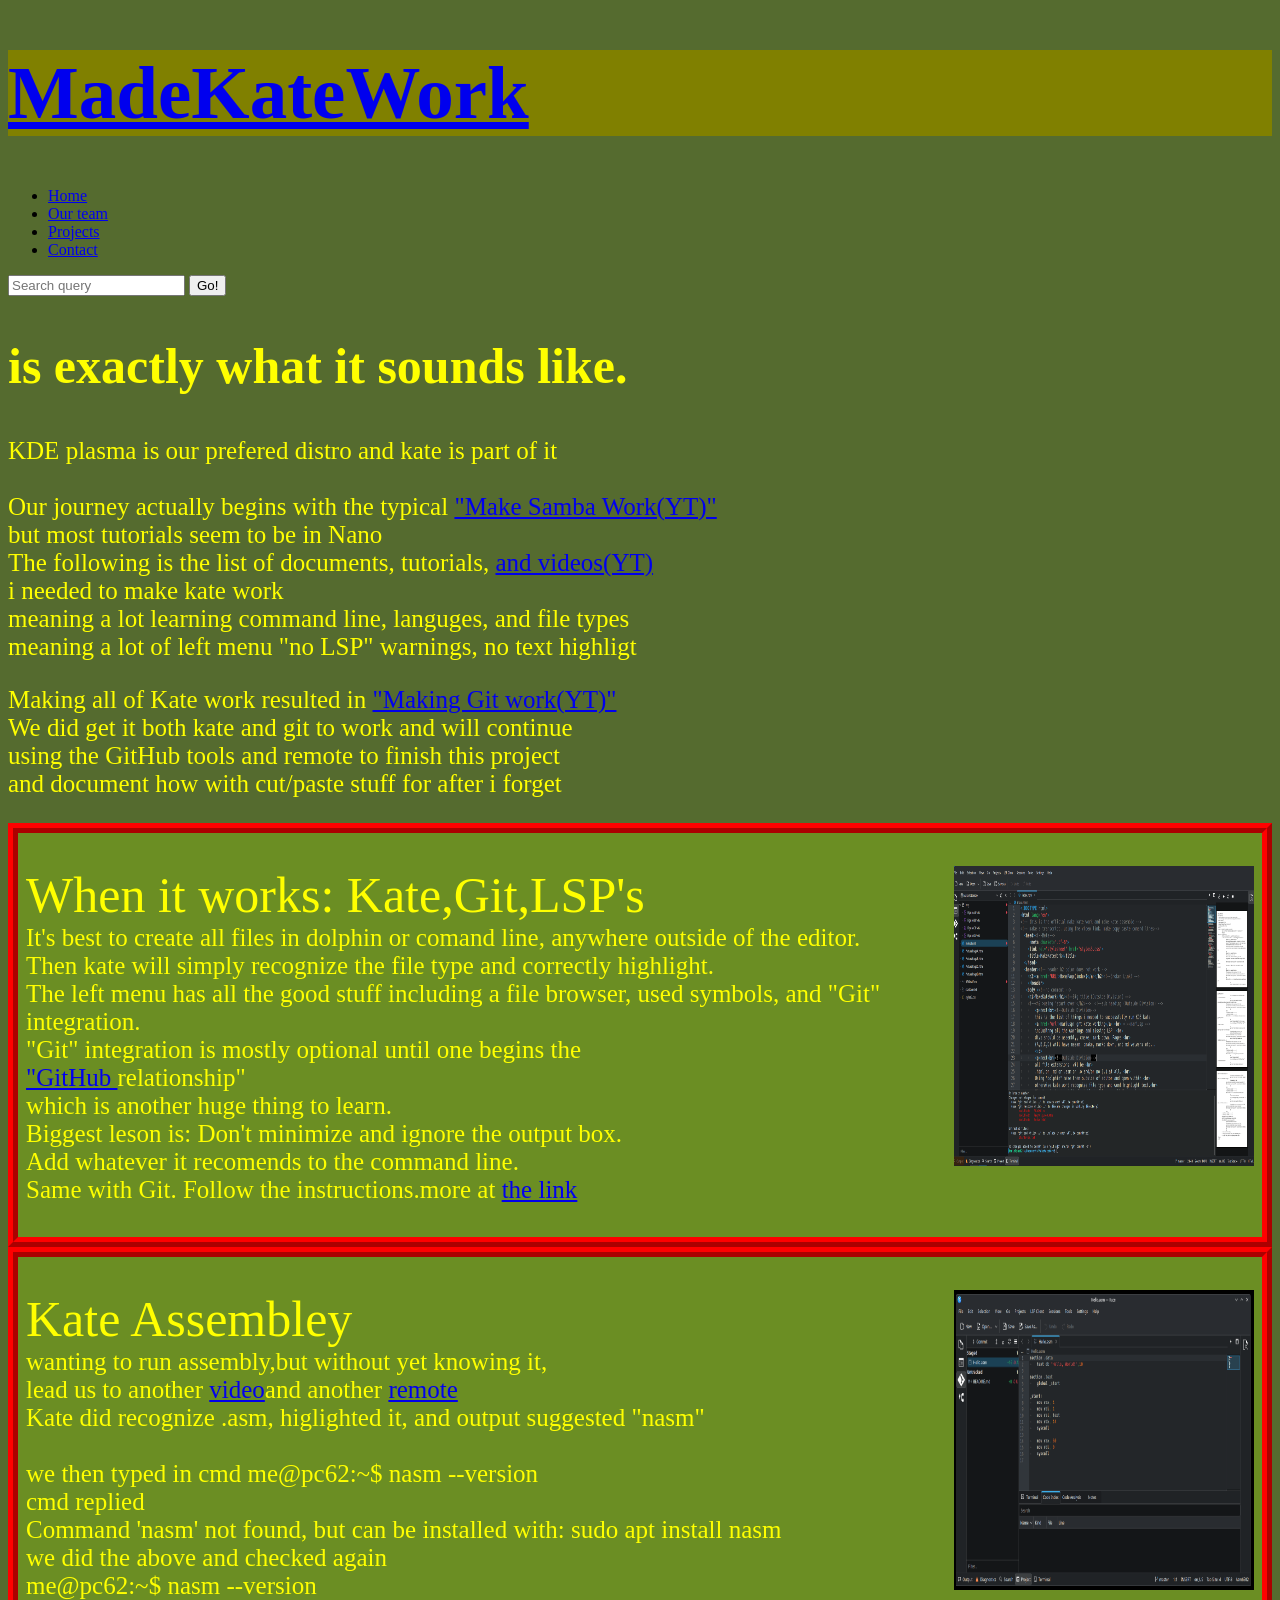
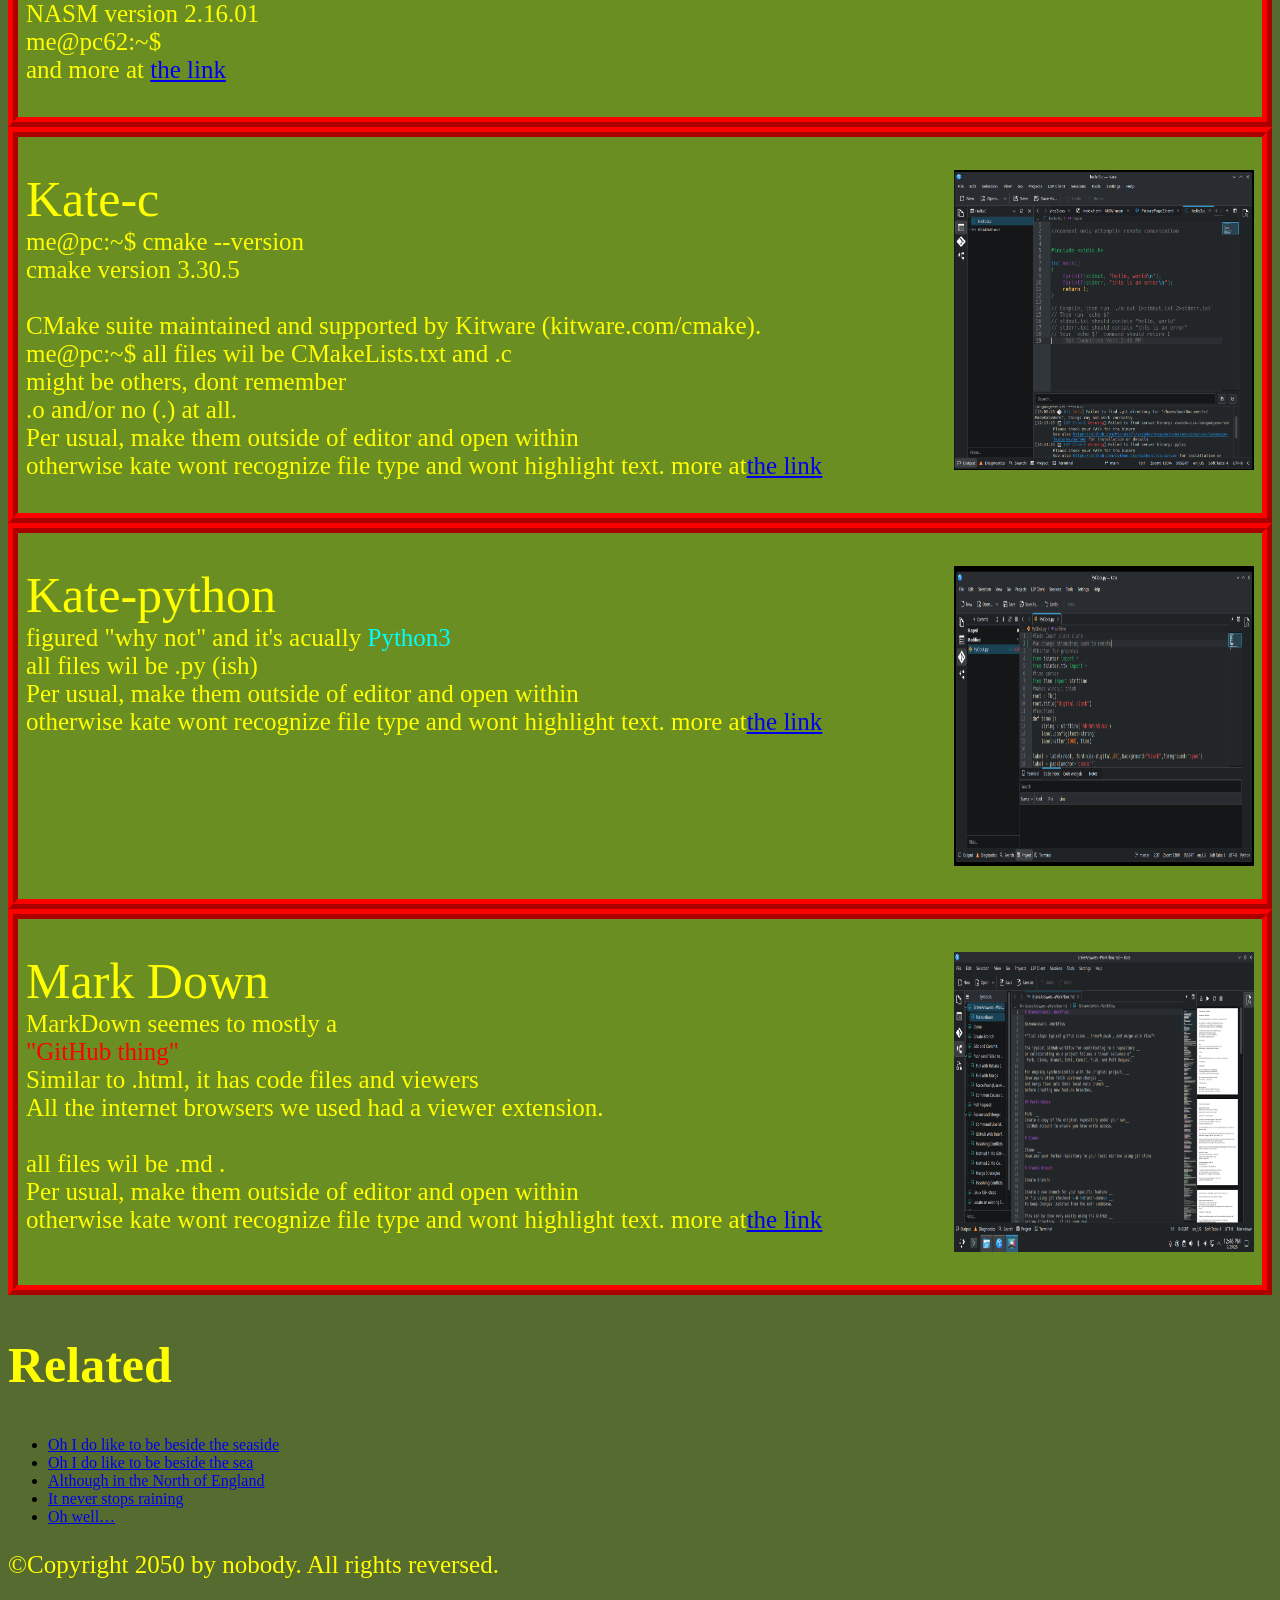
<file: index.html>
<!-- The main Template used across all the pages of our website -->
<!doctype html>
<html lang="en-US">
  <head>
    <meta charset="utf-8" />
    <meta name="viewport" content="width=device-width" />

    <title>MadeKateWork</title>
    <link
      href="https://fonts.googleapis.com/css?family=Open+Sans+Condensed:300|Sonsie+One"
      rel="stylesheet" />
    <link rel="stylesheet" href="styles3.css" />
  </head>
	<body>
    <!-- The main header used across all the pages of our website -->

    <header> <!--Big Title -->
      <h1><a href="/home/daniel/Documents/NoRepoMadeKate/index.html">MadeKateWork</a></h1>
    </header> <!--Big Title -->
    <nav><!--Links and search block  -->
      <ul>
        <li><a href="/home/daniel/Documents/NoRepoMadeKate/index.html">Home</a></li>
        <li><a href="#">Our team</a></li>
        <li><a href="#">Projects</a></li>
        <li><a href="#">Contact</a></li>
      </ul>

      <!-- A Search form: another common non-linear
           way to navigate through a site. -->

      <form>
        <input type="search" name="q" placeholder="Search query" />
        <input type="submit" value="Go!" />
      </form>
    </nav><!--Links and search block  -->
      <h2>is exactly what it sounds like.</h2>
          <p><!--Big title (Outside Division) -->
			KDE plasma is our prefered distro and kate is part of it<br><br>
			Our journey actually begins with the typical
			<a href="https://www.youtube.com/watch?v=7Q0mnAT1MRg">"Make Samba Work(YT)"</a><br><!--learn linux tv -->
			but most tutorials seem to be in Nano<br>
			The following is the list of documents, tutorials, <a href="https://www.youtube.com/watch?v=1UZNvhodgmw">and videos(YT)</a><br><!--mariusp -->
			i needed to make kate work<br>
			meaning a lot learning command line, languges, and file types<br>
			meaning a lot of  left menu "no LSP" warnings, no  text highligt</p>
			<p>Making all of Kate work resulted in
			<a href="https://www.youtube.com/watch?v=gJv0PcfUXE8">"Making Git work(YT)"<a><br><!--learn linux tv -->
			We did get it both kate and git to work and  will continue<br>
			using the GitHub tools and  remote to finish this project<br>
			and document how with cut/paste stuff for after i forget
			</p>
        <div class="box1"><!---div 1 and picture page A Figure A --><!--kate works -->
			<p >
			<a href="PicturePageA.html">
			<img src="img/FigureA.PNG" alt="Picture failed" title=""  />
			</a>
			<span style="font-size: 50px">When it works: Kate,Git,LSP's </span><br><!--inline font-size -->
			It's best to create all files in dolphin or comand line, anywhere  outside of the editor.<br>
			Then kate will simply recognize the file type and correctly highlight.<br>
			The left menu has all the good stuff including a file browser,
			used symbols, and "Git" integration.<br>
			"Git" integration is mostly optional until one begins the<br>
			<a href="PicturePageA.html"> "GitHub </a>relationship"<br>
			which is another huge thing to learn.<br>
			Biggest leson is: Don't minimize and ignore the output box.<br>
			Add whatever it recomends to the command line.<br>
			Same with Git. Follow the instructions.more at
					<a href="PicturePageA.html">the link</a>
			</p>
		</div>
        <div class="box1"><!--div 2 and picture page B Figure B --><!--kate assembly -->
			<p >
			<a href="PicturePageB.html"><!--  BIG Change-->
			<img src="img/FigureB.png" alt="Picture failed" title=""  />
			</a>
			<span style="font-size: 50px">Kate Assembley</span><br><!--in line font size-->
			wanting to run assembly,but without yet knowing it,<br>
			lead us to another
			<a href="https://www.youtube.com/watch?v=VQAKkuLL31g">video</a>and  another
			<a href="https://pastebin.com/3gMBBCbj">remote </a><!--assembly code(pastebin)-->
			<br>
			Kate did recognize .asm, higlighted it, and output suggested "nasm"<br>
			<br> we then typed in cmd me@pc62:~$ nasm --version<br>
				cmd replied <br>Command 'nasm' not found, but can be installed with:
					sudo apt install nasm<br>
				we did the above and checked again<br>
					me@pc62:~$ nasm --version<br>
					NASM version 2.16.01<br>
					me@pc62:~$ <br>and more at
					<a href="PicturePageB.html">the link</a>
			</p>
		</div>
        <div class="box1"><!--div 3 and picture page C Figure C --><!--kate c -->
			<p >
			<a href="PicturePageC.html">
			<img src="img\FigureC.png" alt="Picture failed" title=""  /><!--unknown notation / -->
			</a>
			<span style="font-size: 50px">Kate-c</span><br>
				me@pc:~$ cmake --version<br>
				cmake version 3.30.5<br>
									<br>
				CMake suite maintained and supported by Kitware (kitware.com/cmake).<br>
				me@pc:~$<!--inline font-size -->
				all files wil be CMakeLists.txt and .c <br>
				might be others, dont remember<br>
				.o and/or no (.) at all. <br>
				Per usual, make them outside of editor and open within <br>
				otherwise kate wont recognize file type and wont highlight text.
				more at<a href="PicturePageC.html">the link</a>
			</p>
		</div>
		<div class="box1"><!--div 4 and picture page D Figure D --><!-- Kate python -->
			<p >
			<a href="PicturePageD.html">
			<img src="img\FigureD.png" alt="Picture failed" title=""  />
			</a>
			<span style="font-size: 50px">Kate-python</span><br><!--inline font-size -->
						figured "why not" and it's acually
						<span style="color: cyan">Python3</span><br> <!--inline color change -->
						all files wil be .py (ish) <br>
					Per usual, make them outside of editor and open within <br>
					otherwise kate wont recognize file type and wont highlight text.
					more at<a href="PicturePageD.html">the link</a>
			</p>
		</div>
		<div class="box1"><!--div 4 and picture page E Figure E --><!-- Kate MarkDown -->
			<p >
			<a href="PicturePageE.html">
			<img src="img\FigureG.png" alt="Picture failed" title=""  />
			</a>
			<span style="font-size: 50px">Mark Down</span><br><!--inline font-size -->
						MarkDown seemes to mostly a  <br>
						<span style="color: red">"GitHub thing" </span><br> <!--inline color change -->
						Similar to .html, it has code files and viewers <br>
						All the internet browsers we used had a viewer extension.
							 <br> <br>
						all files wil be .md . <br>
					Per usual, make them outside of editor and open within <br>
					otherwise kate wont recognize file type and wont highlight text.
					more at<a href="PicturePageE.html">the link</a>
			</p>
		</div>
      <!-- the aside content can also be nested within the main content -->
      <aside> <!--More links -->
        <h2>Related</h2>

        <ul>
          <li><a href="#">Oh I do like to be beside the seaside</a></li>
          <li><a href="#">Oh I do like to be beside the sea</a></li>
          <li><a href="#">Although in the North of England</a></li>
          <li><a href="#">It never stops raining</a></li>
          <li><a href="#">Oh well…</a></li>
        </ul>
      </aside><!--More links -->
      <footer> <!-- The footer that is used across all the pages of our website -->
			<p>©Copyright 2050 by nobody. All rights reversed.</p>
    </footer>
  </body>
</html>
</file>
<file: styles3.css>
/* css for adjoining Make Kate work */
   /* olive drab #6B8E23 (third color) */
 
header  {
	background-color: #808000;/* "olive" */
}


header  h2{

	 font-size: 50px; 
	 color: magenta;
	  text-align: left;	  
}

 /*no change to body */
body{
	background-color: #556B2F; /*dark olive green */
}

body h1{
	 font-size: 75px; 
	 color: yellow;
	  text-align: left;	  
}
body h2{
	 font-size: 50px; 
	 color: yellow;
	  text-align: left;	  
}

body p {font-size: 25px;
 font: Comic Sans MS, Comic Sans, cursive;/*Not Working */
  color: yellow;
  text-align: left;
 }
body img { float: right }

  /* begin with box1 */

.box1 {
  border: 10px ridge #f00;
  background-color: #6B8E23 ;/* olive #3  */
  padding: 0.5rem;
  display: flex;
  flex-direction: column;
}
.box1 img {
  width: 300px;
  height: 300px;
  float: right;
 
}

.box1 p {
  font: Comic Sans MS, Comic Sans, cursive;/*Not Working */
  font: sans-serif;
  text-align: left;
  color: yellow;
  float: left;
}


  /* html table */
  /*----https://divtable.com/table-styler/----*/

  table.darkTable {
    font-family: "Comic Sans MS", cursive, sans-serif;
    border: 2px solid #000000;
    background-color: #4A4A4A;
    width: 100%;
    height: 200px;
    text-align: center;
    border-collapse: collapse;
  }
  table.darkTable td, table.darkTable th {
    border: 1px solid #4A4A4A;
    padding: 3px 2px;
  }
  table.darkTable tbody td {
    font-size: 13px;
    color: #E6E6E6;
  }
  table.darkTable tr:nth-child(even) {
    background: #888888;
  }
  table.darkTable thead {
    background: #000000;
    border-bottom: 3px solid #000000;
  }
  table.darkTable thead th {
    font-size: 15px;
    font-weight: bold;
    color: #E6E6E6;
    text-align: center;
    border-left: 2px solid #4A4A4A;
  }
  table.darkTable thead th:first-child {
    border-left: none;
  }

  table.darkTable tfoot {
    font-size: 12px;
    font-weight: bold;
    color: #E6E6E6;
    background: #000000;
    background: -moz-linear-gradient(top, #404040 0%, #191919 66%, #000000 100%);
    background: -webkit-linear-gradient(top, #404040 0%, #191919 66%, #000000 100%);
    background: linear-gradient(to bottom, #404040 0%, #191919 66%, #000000 100%);
    border-top: 1px solid #4A4A4A;
  }
  table.darkTable tfoot td {
    font-size: 12px;
  }
</file>
